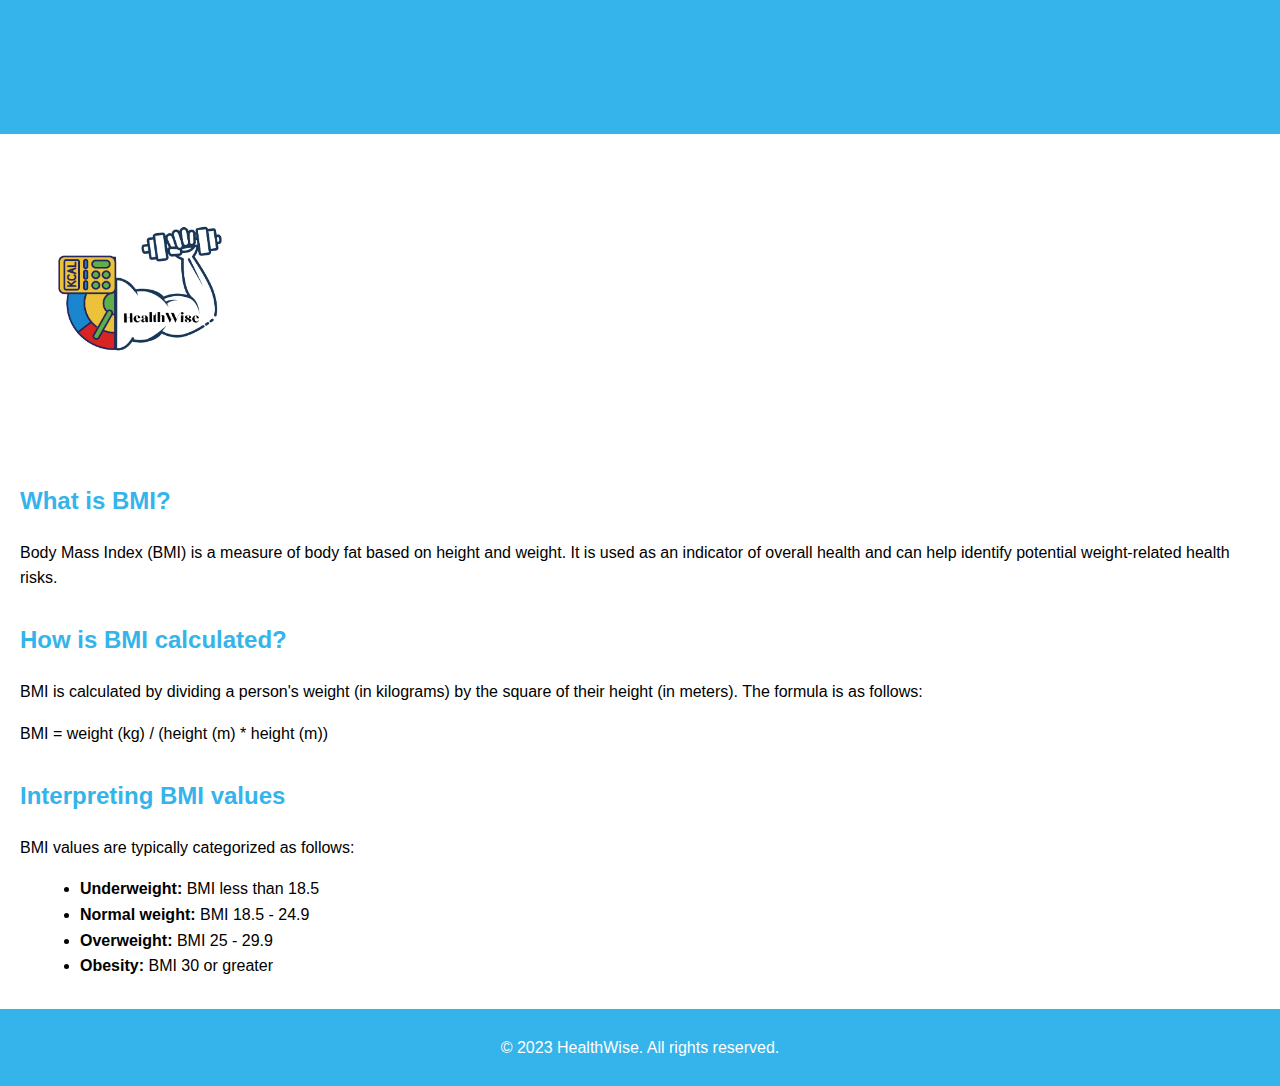
<file: bmiinfo.html>
<!DOCTYPE html>
<html lang="en">

<head>
    <meta charset="UTF-8">
    <meta name="viewport" content="width=device-width, initial-scale=1.0">
    <title>BMI Information</title>
    <link rel="stylesheet" href="./assets/css/bmistyle.css">
</head>

<body>
    <header>
        <h1>Body Mass Index (BMI) Information</h1>
    </header>
    <main>
        <img id="images" src="./assets/images/healthwiselogo.png" alt="logo of healthwiselogo" width"="300"
            height="300" />
        <section>
            <h2>What is BMI?</h2>
            <p>
                Body Mass Index (BMI) is a measure of body fat based on height and weight. It is used as an indicator of
                overall health and can help identify potential weight-related health risks.
            </p>
        </section>
        <section>
            <h2>How is BMI calculated?</h2>
            <p>
                BMI is calculated by dividing a person's weight (in kilograms) by the square of their height (in
                meters). The formula is as follows:
            </p>
            <p>
                BMI = weight (kg) / (height (m) * height (m))
            </p>
        </section>
        <section>
            <h2>Interpreting BMI values</h2>
            <p>
                BMI values are typically categorized as follows:
            </p>
            <ul>
                <li><strong>Underweight:</strong> BMI less than 18.5</li>
                <li><strong>Normal weight:</strong> BMI 18.5 - 24.9</li>
                <li><strong>Overweight:</strong> BMI 25 - 29.9</li>
                <li><strong>Obesity:</strong> BMI 30 or greater</li>
            </ul>
        </section>
    </main>
    <footer>
        <p>&copy; 2023 HealthWise. All rights reserved.</p>
    </footer>
</body>

</html>
</file>
<file: assets/css/bmistyle.css>
body {
    font-family: Arial, sans-serif;
    line-height: 1.6;
    margin: 0;
    padding: 0;
}

header {
    background-color: #34B4EB;
    padding: 20px;
    text-align: center;
    color: white;
}

main {
    margin: 20px;
}

section {
    margin-bottom: 30px;
}

h1,
h2 {
    color: #34B4EB;
}

ul {
    list-style-type: disc;
    margin-left: 20px;
}

footer {
    background-color: #34B4EB;
    padding: 10px;
    text-align: center;
    color: white;
}

.images {
    align-items: center;
    margin-top: auto;
    margin-bottom: auto;
}
</file>
